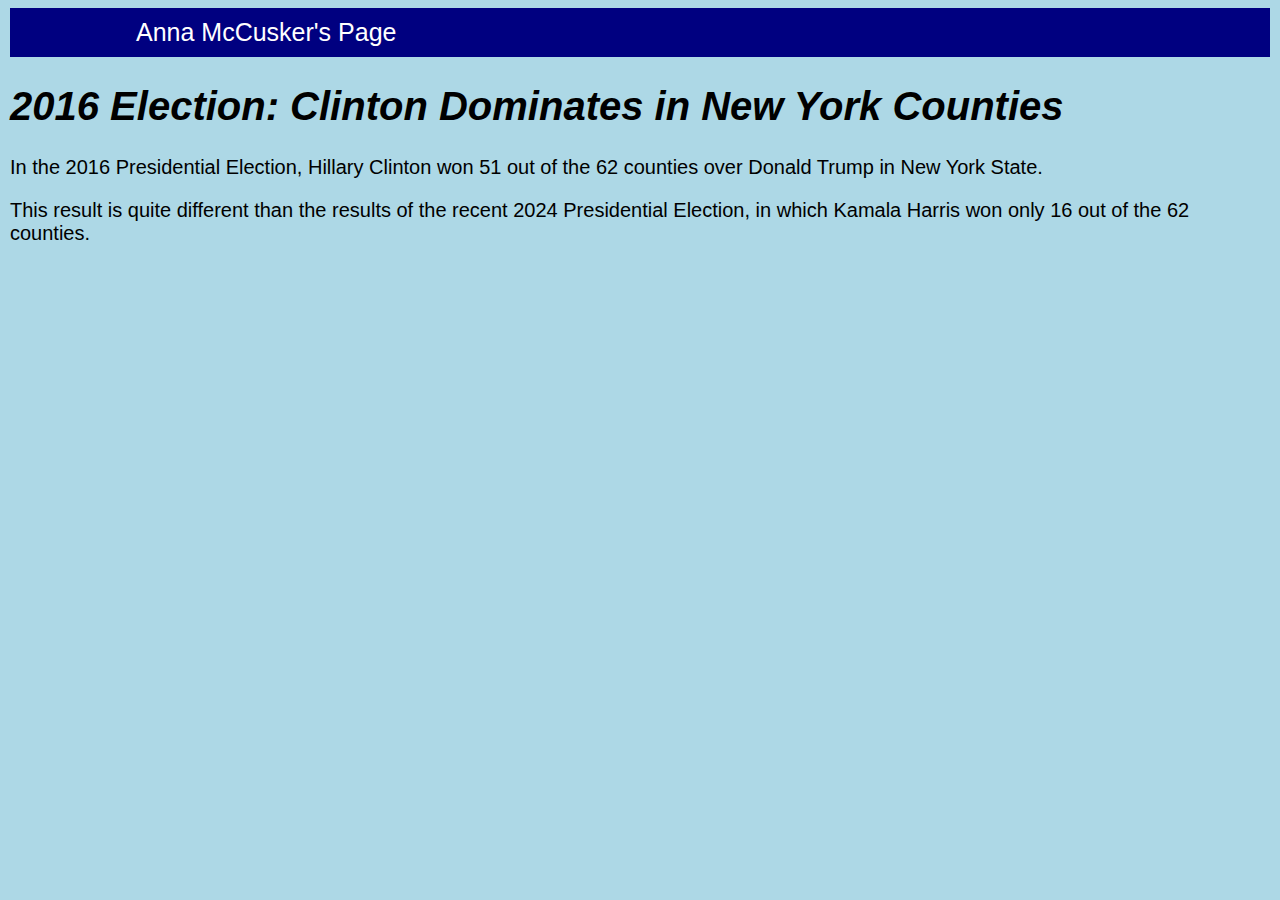
<file: 2016NYElection/index.html>
<html>
    <head>
        <title>2016 New York Presidential Election</title>
        <link rel="stylesheet" href="main.css">
    </head>
    <body>
        <header>Anna McCusker's Page</header>
        <h1>2016 Election: Clinton Dominates in New York Counties</h1>
        <p>In the 2016 Presidential Election, Hillary Clinton won 51 out of the 62 counties over Donald Trump in New York State.</p>
        <p>This result is quite different than the results of the recent 2024 Presidential Election, in which Kamala Harris won only 16 out of the 62 counties.</p>
        <iframe title="2016 New York Presidential Election" aria-label="Map" id="datawrapper-chart-VLW3Z" src="https://datawrapper.dwcdn.net/VLW3Z/2/" scrolling="no" frameborder="0" style="width: 0; min-width: 100% !important; border: none;" height="582" data-external="1"></iframe><script type="text/javascript">!function(){"use strict";window.addEventListener("message",(function(a){if(void 0!==a.data["datawrapper-height"]){var e=document.querySelectorAll("iframe");for(var t in a.data["datawrapper-height"])for(var r=0;r<e.length;r++)if(e[r].contentWindow===a.source){var i=a.data["datawrapper-height"][t]+"px";e[r].style.height=i}}}))}();
        </script>
    </body>
</html>
</file>
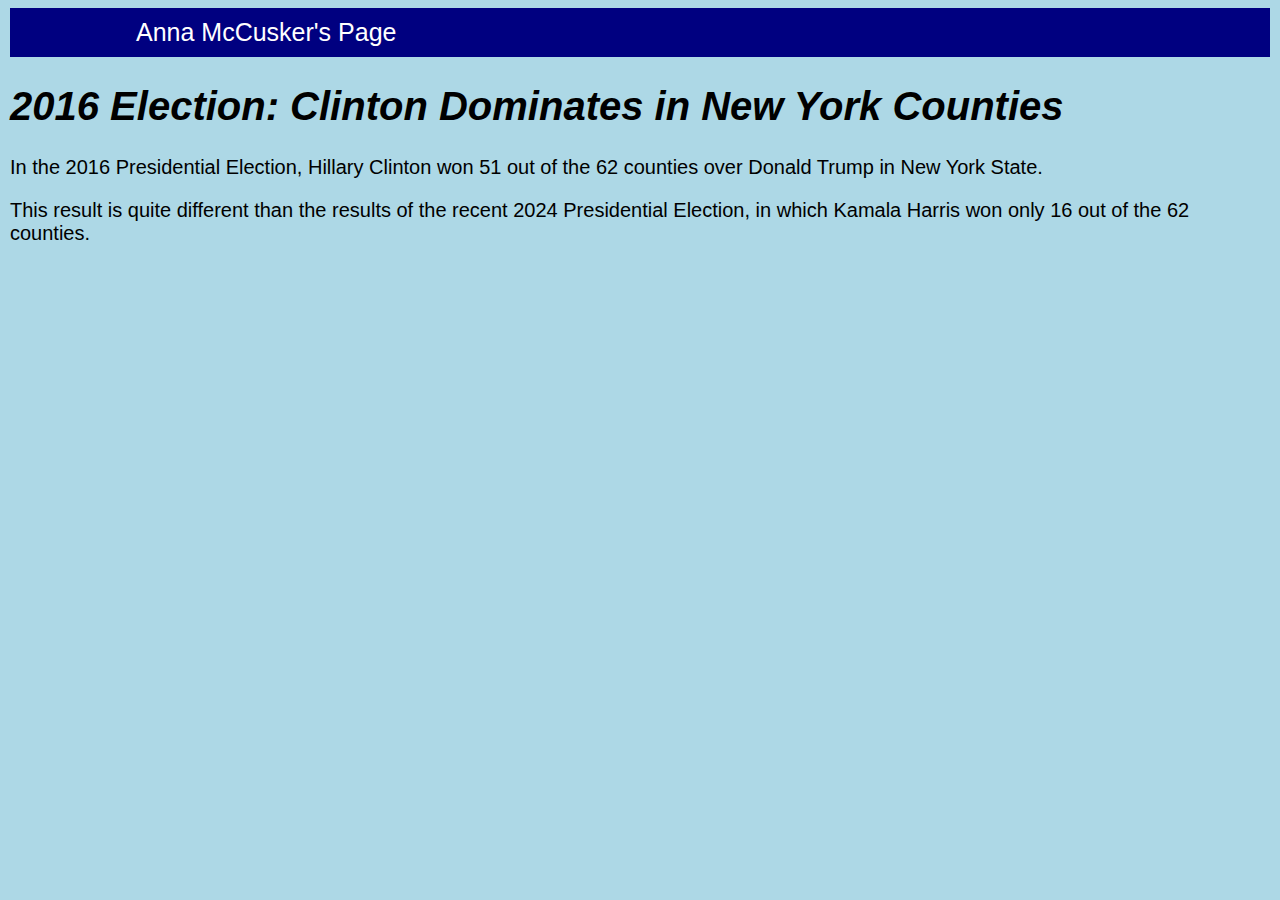
<file: 2016presidentialelection/index.html>
<html>
    <head>
        <title>2016 New York Presidential Election</title>
        <link rel="stylesheet" href="main.css">
    </head>
    <body>
        <header>Anna McCusker's Page</header>
        <h1>2016 Election: Clinton Dominates in New York Counties</h1>
        <p>In the 2016 Presidential Election, Hillary Clinton won 51 out of the 62 counties over Donald Trump in New York State.</p>
        <p>This result is quite different than the results of the recent 2024 Presidential Election, in which Kamala Harris won only 16 out of the 62 counties.</p>
        <iframe title="2016 New York Presidential Election" aria-label="Map" id="datawrapper-chart-VLW3Z" src="https://datawrapper.dwcdn.net/VLW3Z/2/" scrolling="no" frameborder="0" style="width: 0; min-width: 100% !important; border: none;" height="582" data-external="1"></iframe><script type="text/javascript">!function(){"use strict";window.addEventListener("message",(function(a){if(void 0!==a.data["datawrapper-height"]){var e=document.querySelectorAll("iframe");for(var t in a.data["datawrapper-height"])for(var r=0;r<e.length;r++)if(e[r].contentWindow===a.source){var i=a.data["datawrapper-height"][t]+"px";e[r].style.height=i}}}))}();
        </script>
    </body>
</html>
</file>
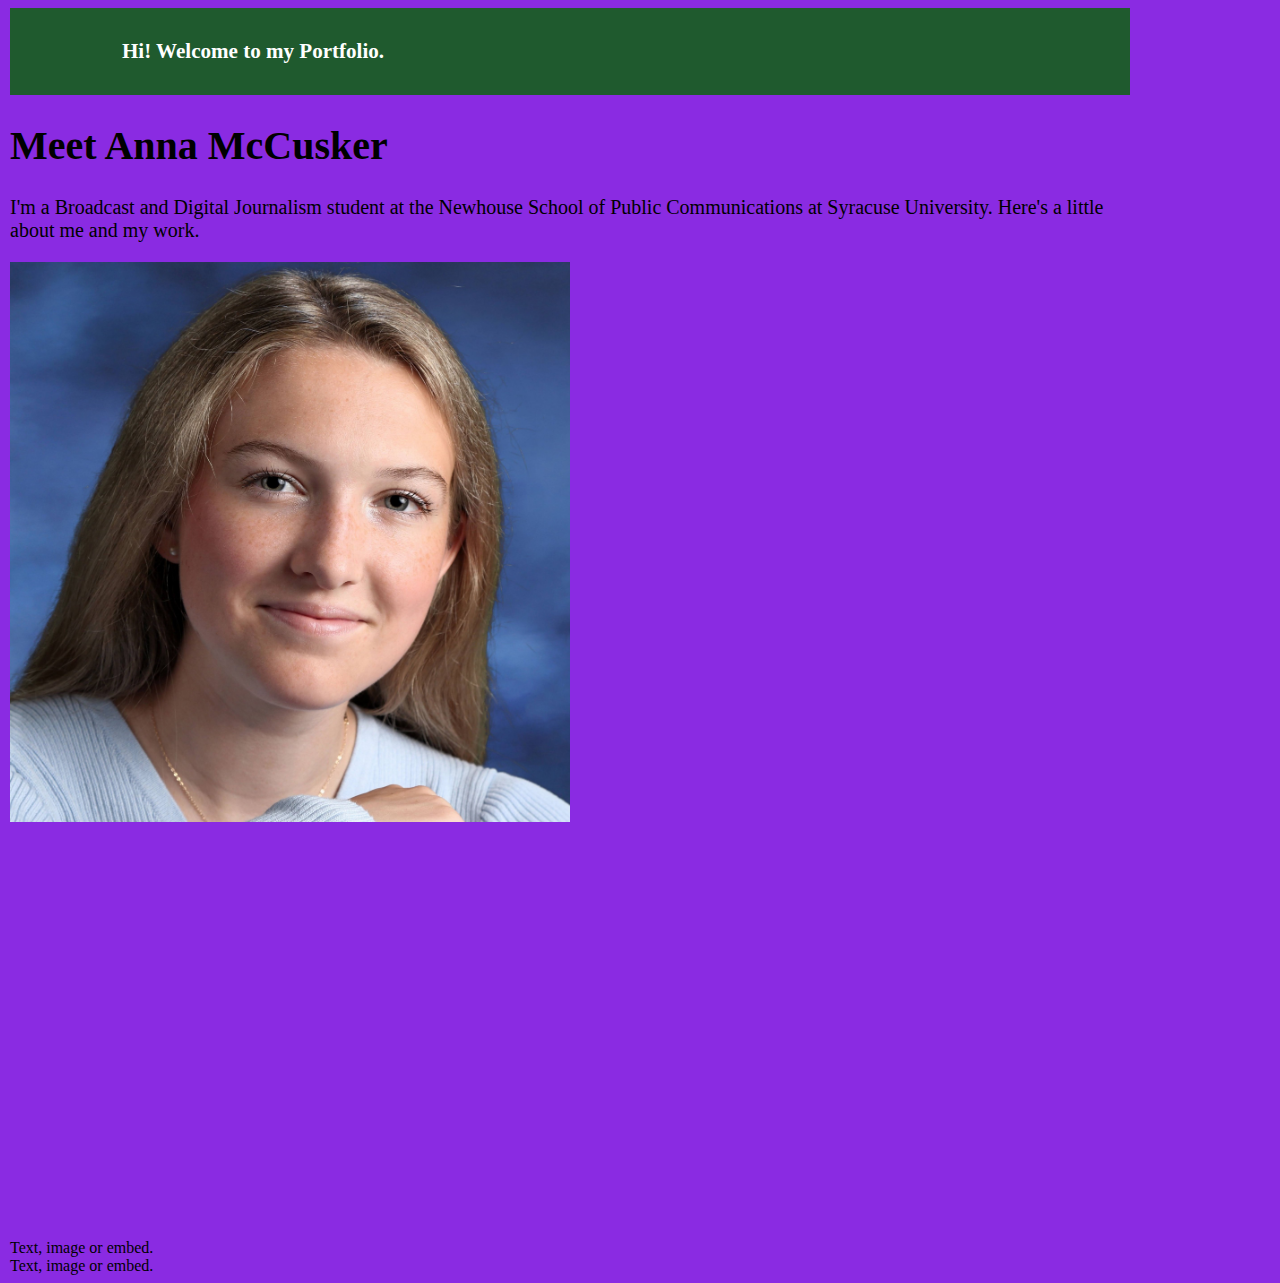
<file: Portfolio/index.html>
<!doctype html>
<html lang="en">
  <head>
    <meta charset="utf-8">

    <meta name="viewport" content="width=device-width, initial-scale=1">

    <link rel="stylesheet" href="main.css">

    <title>JNL 221 - Basic Web Page</title>

    <link href="https://cdn.jsdelivr.net/npm/bootstrap@5.2.2/dist/css/bootstrap.min.css" rel="stylesheet" integrity="sha384-Zenh87qX5JnK2Jl0vWa8Ck2rdkQ2Bzep5IDxbcnCeuOxjzrPF/et3URy9Bv1WTRi" crossorigin="anonymous">

  </head>
  <body>

    <!-- *********************************** -->
    <!-- Below is code for a header          -->
    <!-- *********************************** -->

    <!-- this is a comment!! -->


    <div class="container">

      <div class="row">

        <header class="newheader">

          <h3>Hi! Welcome to my Portfolio.</h3>

        </header>

      </div>

      <!-- *********************************** -->
      <!-- Below is code for headlines & text  -->
      <!-- *********************************** -->

      <div class="row">

        <div class="col">

          <h1>Meet Anna McCusker</h1>

    

          <p>I'm a Broadcast and Digital Journalism student at the Newhouse School of Public Communications at Syracuse University. Here's a little about me and my work.</p>

      <!-- *********************************** -->
      <!-- Below is code for an image          -->
      <!-- *********************************** -->

          <img src="mccusker.jpg" alt="Newhouse"/>

        
        </div>

      </div>

      <!-- *********************************** -->
      <!-- Below is how you create layout      -->
      <!-- *********************************** -->

      <div class="container text-center">
  
        <div class="row">

          <div class="col"></div>

          <div class="col">
            
            
           <!-- start data visualization -->

<iframe title="Hochul's Promotional Campaign Spending" aria-label="Donut Chart" id="datawrapper-chart-FOgEG" src="https://datawrapper.dwcdn.net/FOgEG/1/" scrolling="no" frameborder="0" style="width: 0; min-width: 100% !important; border: none;" height="409" data-external="1"></iframe><script type="text/javascript">!function(){"use strict";window.addEventListener("message",(function(a){if(void 0!==a.data["datawrapper-height"]){var e=document.querySelectorAll("iframe");for(var t in a.data["datawrapper-height"])for(var r=0;r<e.length;r++)if(e[r].contentWindow===a.source){var i=a.data["datawrapper-height"][t]+"px";e[r].style.height=i}}}))}();
</script>
          
          <!-- end data visualization -->
          
          
          </div>

          <div class="col">Text, image or embed.</div>

          <div class="col">Text, image or embed.</div>

        </div>

      </div>


    <!-- *********************************** -->
    <!-- Below is required for bootstrap     -->
    <!-- *********************************** -->
    
    <script src="https://cdn.jsdelivr.net/npm/@popperjs/core@2.11.6/dist/umd/popper.min.js" integrity="sha384-oBqDVmMz9ATKxIep9tiCxS/Z9fNfEXiDAYTujMAeBAsjFuCZSmKbSSUnQlmh/jp3" crossorigin="anonymous"></script>

    <script src="https://cdn.jsdelivr.net/npm/bootstrap@5.2.2/dist/js/bootstrap.min.js" integrity="sha384-IDwe1+LCz02ROU9k972gdyvl+AESN10+x7tBKgc9I5HFtuNz0wWnPclzo6p9vxnk" crossorigin="anonymous"></script>

  </body>
</html>
</file>
<file: 2016NYElection/main.css>
body {
    font-family: Arial, sans-serif;
    background-color: lightblue;
    max-width: auto;
    align-items: center;
    margin-left: 10px;
    margin-right: 10px;
  }
  
  header {
    background-color: navy;
    font-size: 25px;
    color: white;
    padding-top: 10px;
    padding-bottom: 10px;
    padding-left: 10%;
    padding-right: 10%;
    margin-bottom: 15px;
  }
  
  h1 {
    font-style: italic;
    font-family: 'Gill Sans', 'Gill Sans MT', Calibri, 'Trebuchet MS', sans-serif;
    font-size: 40px;
  }
  
  h2 {
    font-size: 24px;
    margin-bottom: 1.5rem;
  }
  
  p {
    font-size: 20px;
  }
</file>
<file: 2016presidentialelection/main.css>
body {
    font-family: Arial, sans-serif;
    background-color: lightblue;
    max-width: auto;
    align-items: center;
    margin-left: 10px;
    margin-right: 10px;
  }
  
  header {
    background-color: navy;
    font-size: 25px;
    color: white;
    padding-top: 10px;
    padding-bottom: 10px;
    padding-left: 10%;
    padding-right: 10%;
    margin-bottom: 15px;
  }
  
  h1 {
    font-style: italic;
    font-family: 'Gill Sans', 'Gill Sans MT', Calibri, 'Trebuchet MS', sans-serif;
    font-size: 40px;
  }
  
  h2 {
    font-size: 24px;
    margin-bottom: 1.5rem;
  }
  
  p {
    font-size: 20px;
  }
</file>
<file: Portfolio/main.css>
body {
  font-family: 'Times New Roman', Times, serif, sans-serif;
  background-color: blueviolet;
  max-width: 70rem;
  margin-left: 10px;
  margin-right: 1opx;
}

.newheader {
  background-color: rgba(15, 98, 18, 0.87);
  color: white;
  font-size: 18px;
  padding-top: 10px;
  padding-bottom: 10px;
  padding-left: 10%;
  padding-right: 10%;
  margin-bottom: 15px;
}

img {
  width: 50%;
}

.caption {
  font-size: 14px;
  margin-left: 0px;
  margin-right: 0px;
  margin-top: 5px
}

h1 {
  font-style: bold;
  font-size: 40px;
}

h2 {
  font-size: 24px;
  margin-bottom: 1.5rem;
}

p {
  font-size: 20px;
}

.otherimg {
  max-width: 50rem;
  margin-left: auto;
  margin-right: auto;
  margin-top: 30px;
  margin-bottom: 30px;
}
</file>
